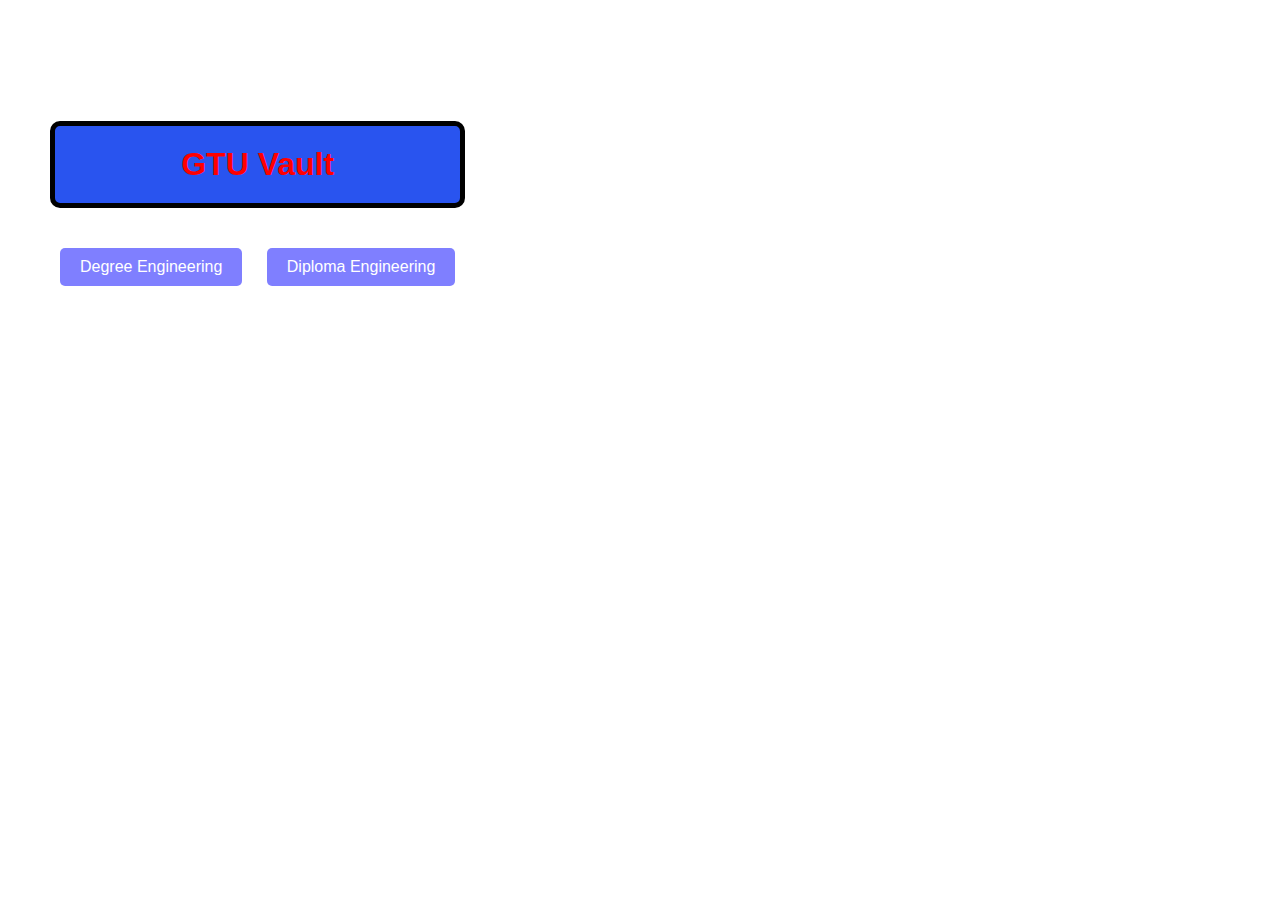
<file: index.html>
<!DOCTYPE html>
<html lang="en">
<head>
    <meta charset="UTF-8">
    <meta name="viewport" content="width=device-width, initial-scale=1.0">
    <title>GTU Vault</title>
    <link rel="stylesheet" href="styles.css">
    <style>
        body{
            background-image: url('https://img.freepik.com/premium-photo/mockup-notebooks-set-stationery-work-study-blue-background-back-school_89386-2941.jpg?size=626&ext=jpg&ga=GA1.1.933601817.1717286400&semt=ais_user');
            background-size: cover; /* Adjust as needed */
            background-position: center; /* Adjust as needed */
            background-repeat: no-repeat; /* Adjust as needed */
            height: max-content;
            width: max-content;
        }
        .section ul {
            display: none;
        }
    </style>
</head>
<body>
    <div class="container">
        <h1 class="title">GTU Vault</h1>
        <div class="options">
            <a href="degree.html" class="option degree">Degree Engineering</a>
            <a href="diploma.html" class="option diploma">Diploma Engineering</a>
        </div>
    </div>
</body>
</html>
</file>
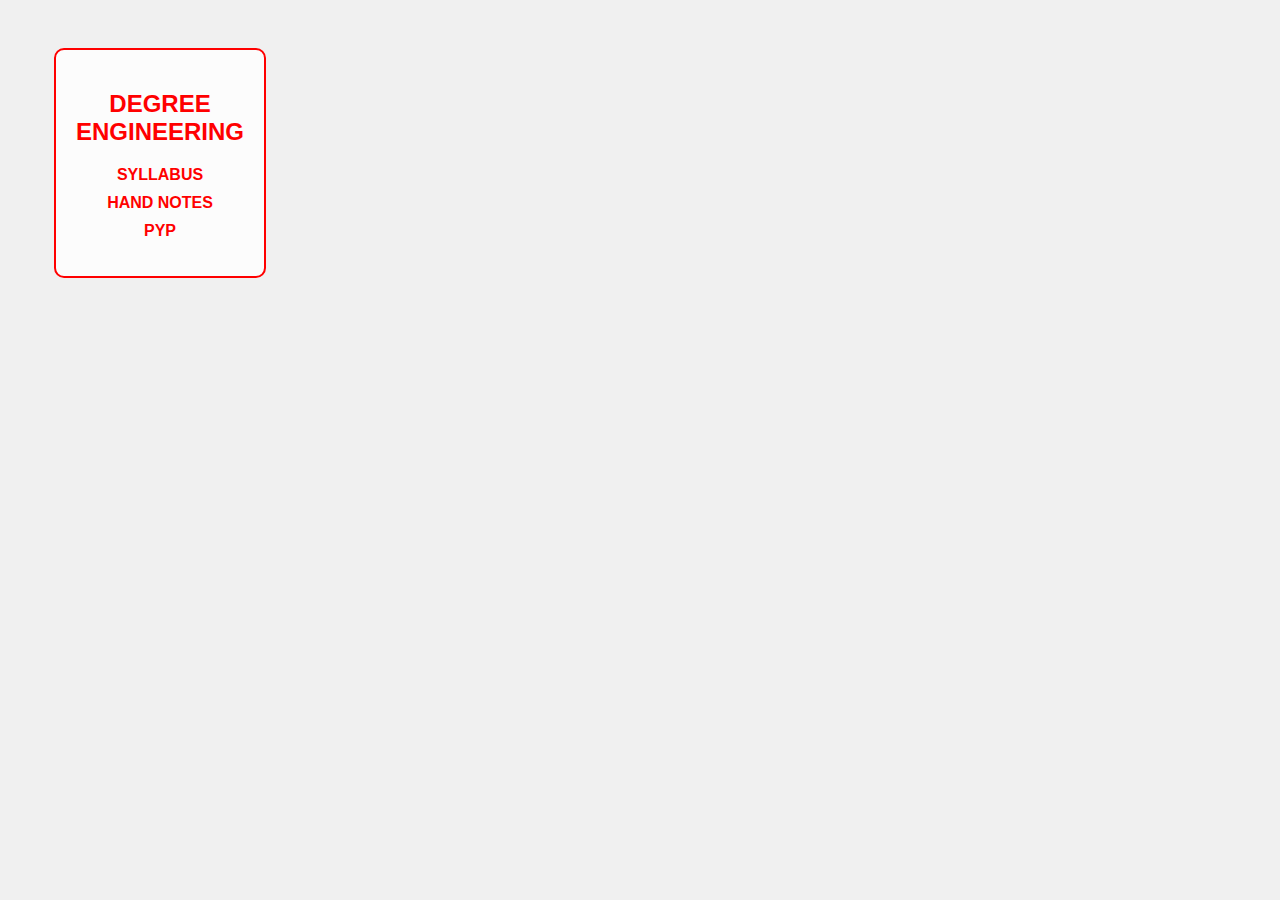
<file: degree.html>
<!DOCTYPE html>
<html lang="en">
<head>
    <meta charset="UTF-8">
    <meta name="viewport" content="width=device-width, initial-scale=1.0">
    <title>DEGREE ENGINEERING</title>
    <link rel="stylesheet" href="degree.css">
    <style>
        body{
            background-image: url('https://img.freepik.com/premium-photo/mockup-notebooks-set-stationery-work-study-blue-background-back-school_89386-2941.jpg?size=626&ext=jpg&ga=GA1.1.933601817.1717286400&semt=ais_user');
            background-size: cover; /* Adjust as needed */
            background-position: center; /* Adjust as needed */
            background-repeat: no-repeat; /* Adjust as needed */
            height: max-content;
            width: max-content;
        }
        .section ul {
            display: none;
        }
        .container {
            /* Styles for your container */
            width: 80%; /* Adjust the width as needed */
            max-width: 600px; /* Set a maximum width if desired */
            padding: 20px; /* Add padding as needed */
            background-color: rgba(255, 255, 255, 0.8); /* Example background color */
            margin-left: 50%;
            margin-right: 50%;
        }
    </style>
</head>
<body>
    <div class="container">
        <h2 class="red-text">DEGREE ENGINEERING</h2>
        <!-- Create a list of options -->
        <ul>
            <!-- Syllabus option with a link -->
            <li><a href="https://gtu.ac.in/Syllabus/Syllabus.aspx?tp=BE" target="_blank" class="red-text">Syllabus</a></li>
            <!-- Notes option -->
            <li><a href="notes.html"class="red-text">Hand Notes</a></li>
            <!-- PYP option -->
            <li><a href="https://gtu.ac.in/Download1.aspx"class="red-text" target="_blank">PYP</a></li>
        </ul>
    </div>
</body>
</html>
</file>
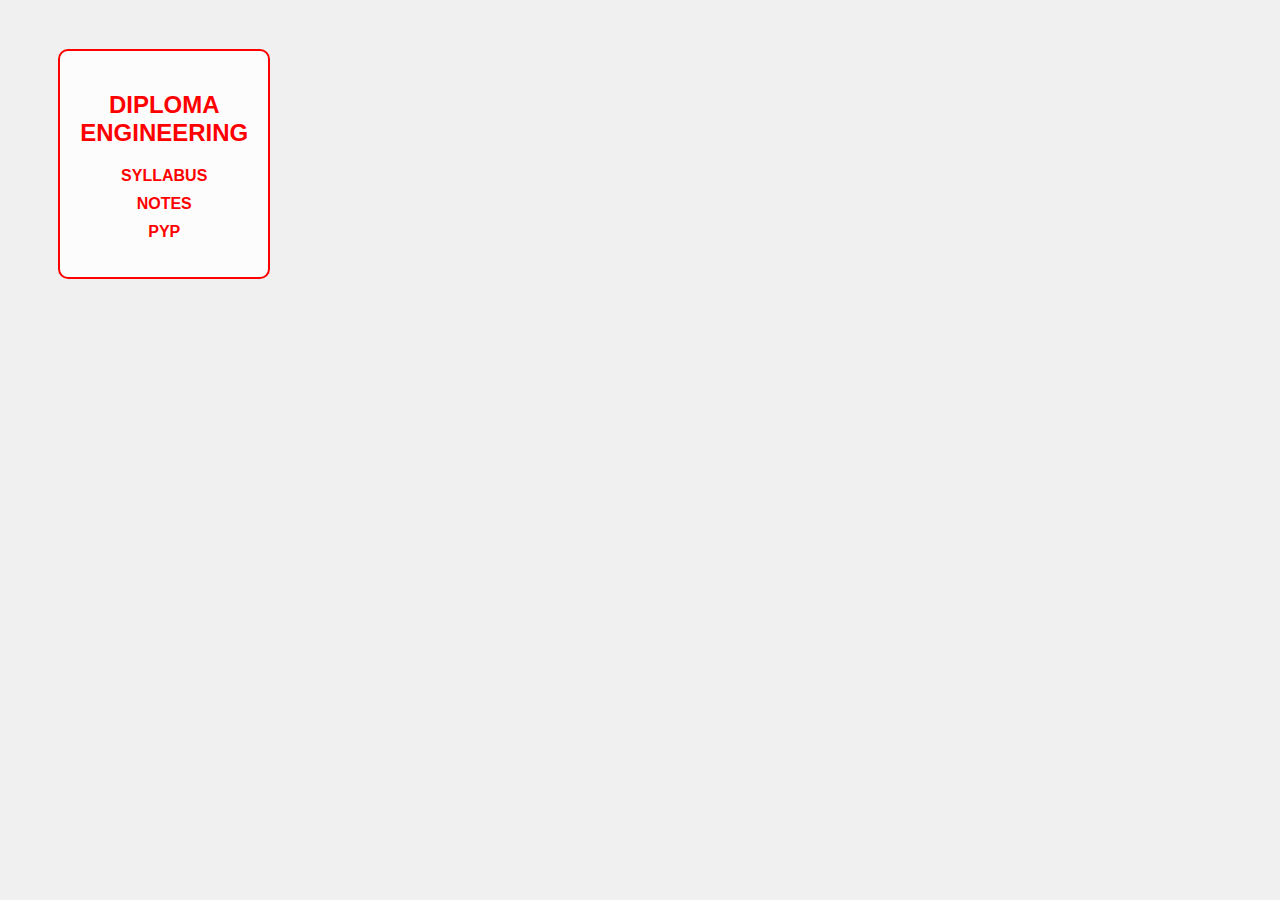
<file: diploma.html>
<!DOCTYPE html>
<html lang="en">
<head>
    <meta charset="UTF-8">
    <meta name="viewport" content="width=device-width, initial-scale=1.0">
    <title>DIPLOMA ENGINEERING</title>
    <link rel="stylesheet" href="diploma.css">
    <style>
        body{
            background-image: url('https://img.freepik.com/premium-photo/mockup-notebooks-set-stationery-work-study-blue-background-back-school_89386-2941.jpg?size=626&ext=jpg&ga=GA1.1.933601817.1717286400&semt=ais_user');
            background-size: cover; /* Adjust as needed */
            background-position: center; /* Adjust as needed */
            background-repeat: no-repeat; /* Adjust as needed */
            height: max-content;
            width: max-content;
        }
        .section ul {
            display: none;
        }
        .container {
            /* Styles for your container */
            width: 80%; /* Adjust the width as needed */
            max-width: 600px; /* Set a maximum width if desired */
            padding: 20px; /* Add padding as needed */
            background-color: rgba(255, 255, 255, 0.8); /* Example background color */
            margin-left: 50%;
            margin-right: 50%;
        }
    </style>
</head>
<body>
    <div class="container">
        <h2 class="red-text">DIPLOMA ENGINEERING</h2>
        <!-- Create a list of options -->
        <ul>
            <!-- Syllabus option with a link -->
            <li><a href="https://syllabus.gtu.ac.in/Syllabus.aspx?tp=DI" target="_blank" class="red-text">SYLLABUS</a></li>
            <!-- Notes option -->
            <li><a href="https://darshan.ac.in/gtu-study-material" target="_blank" class="red-text">NOTES</a></li>
            <!-- PYP option -->
            <li><a href="https://www.gtupaper.in/diploma" target="_blank" class="red-text">PYP</a></li>
        </ul>
    </div>
</body>
</html>
</file>
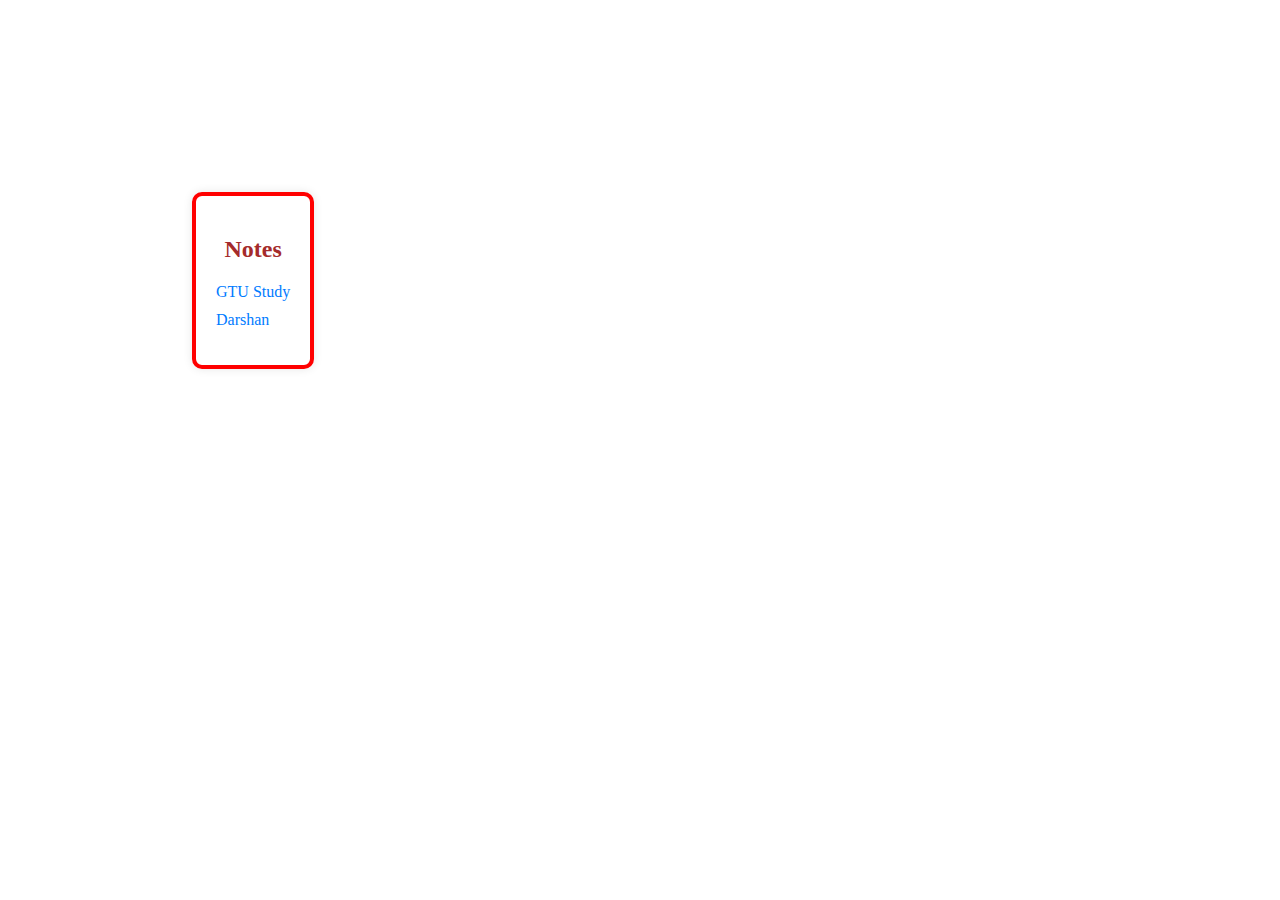
<file: notes.html>
<!DOCTYPE html>
<html lang="en">
<head>
    <meta charset="UTF-8">
    <meta name="viewport" content="width=device-width, initial-scale=1.0">
    <title>Notes</title>
    <Link rel="stylesheet" href="notes.css">
    <style>
        body{
            background-image: url('https://img.freepik.com/premium-photo/mockup-notebooks-set-stationery-work-study-blue-background-back-school_89386-2941.jpg?size=626&ext=jpg&ga=GA1.1.933601817.1717286400&semt=ais_user');
            background-size: cover; /* Adjust as needed */
            background-position: center; /* Adjust as needed */
            background-repeat: no-repeat; /* Adjust as needed */
            height: max-content;
            width: max-content;
        }
        .section ul {
            display: none;
        }
    </style>
</head>
<body>
    <div class="container">
        <h2 style="text-align: center;">Notes</h2>
        <ul>
            <li><a href="https://gtustudy.in/gtu-books-study-material/#">GTU Study</a></li>
            <li><a href="https://www.darshan.ac.in/gtu-study-material">Darshan</a></li>
        </ul>
            
            
    <script>
        // Function to toggle visibility of options
        function toggleOptions(sectionId) {
            var section = document.getElementById(sectionId);
            var optionsList = section.querySelector('ul');
            optionsList.style.display = optionsList.style.display === 'none' ? 'block' : 'none';
        }

        // Add click event listeners to the section headings
        document.getElementById('gtuSection').querySelector('h3').addEventListener('click', function() {
            toggleOptions('gtuSection');
        });
        document.getElementById('darshanSection').querySelector('h3').addEventListener('click', function() {
            toggleOptions('darshanSection');
        });
    </script>
</body>
</html>
</file>
<file: styles.css>
body {
        margin: 0;
        padding: 0;
        font-family: Arial, sans-serif;
        
background: url("https://img.freepik.com/premium-photo/mockup-notebooks-set-stationery-work-study-blue-background-back-school_89386-2941.jpg?size=626&ext=jpg&ga=GA1.1.933601817.1717286400&semt=ais_user");
}
.title{
  
        background-color: rgb(41, 84, 239); /* Light blue background */
        border: 5px solid black; /* Thick black border */
        padding: 20px; /* Add some padding inside the box */
        border-radius: 10px; /* Add rounded corners to the box */

}

.container {
    text-align: center;
    margin-top: 50px;
  
    background-size: cover;
    padding: 50px;
    border-radius: 10px;
}

.title {
    color: red;
}

.options {
    margin-top: 30px;
}

.option {
    display: inline-block;
    margin: 10px;
    padding: 10px 20px;
    background-color: rgba(0, 0, 255, 0.5); /* Darken blue with opacity */
    color: white;
    text-decoration: none;
    border-radius: 5px;
    transition: background-color 0.3s ease;
}

.option:hover {
    background-color: rgba(0, 0, 255, 0.8); /* Darken blue further on hover */
}
</file>
<file: degree.css>
/* Apply styles to the container */
.container {
    border: 2px solid red; /* Red border */
    padding: 20px;
    margin: 20px;
    border-radius: 10px; /* Rounded corners */
    text-align: center;
    justify-content: center;
    margin: 15%;
 
}

/* Apply styles to the heading */
.red-text {
    color: rgb(51, 98, 216); /* Red text color */
    font-family: Arial, sans-serif;
    font-weight: bold; /* Bold text */
    text-transform: uppercase; /* Uppercase letters */
} /* Font style */


/* Style the list items */
.container ul {
    list-style-type: none; /* Remove default bullet points */
    padding: 0;
}

.container ul li {
    margin-bottom: 10px;
}

/* Style the links */
.red-text {
    text-decoration: none;
    color: red; /* Remove underline */
}

.red-text:hover {
    text-decoration: underline; /* Underline on hover */
}
.li{
    text-align: center;
}
body {
    display: flex;
    justify-content: center;
    align-items: center;
    height: 100vh;
    margin: 0;
    background-color: #f0f0f0; /* Optional: light background color for contrast */
}
</file>
<file: diploma.css>
/* Apply styles to the container */
.container {
    border: 2px solid red; /* Red border */
    padding: 20px;
    margin: 20px;
    border-radius: 10px; /* Rounded corners */
    text-align: center;
    justify-content: center;
    margin: 15%;
 
}

/* Apply styles to the heading */
.red-text {
    color: rgb(51, 98, 216); /* Red text color */
    font-family: Arial, sans-serif;
    font-weight: bold; /* Bold text */
    text-transform: uppercase; /* Uppercase letters */
} /* Font style */


/* Style the list items */
.container ul {
    list-style-type: none; /* Remove default bullet points */
    padding: 0;
}

.container ul li {
    margin-bottom: 10px;
}

/* Style the links */
.red-text {
    text-decoration: none;
    color: red; /* Remove underline */
}

.red-text:hover {
    text-decoration: underline; /* Underline on hover */
}
.li{
    text-align: center;
}
body {
    display: flex;
    justify-content: center;
    align-items: center;
    height: 100vh;
    margin: 0;
    background-color: #f0f0f0; /* Optional: light background color for contrast */
}
</file>
<file: notes.css>
body {
                /* Set the background image and its properties */
                background-image: url('https://img.freepik.com/premium-photo/mockup-notebooks-set-stationery-work-study-blue-background-back-school_89386-2941.jpg?size=626&ext=jpg&ga=GA1.1.933601817.1717286400&semt=ais_user');
                /* Set background size, position, and repeat properties as needed */
                background-size: cover; /* Adjust as needed */
                background-position: center; /* Adjust as needed */
                background-repeat: no-repeat; /* Adjust as needed */
                display: flex;
    justify-content: center;
    align-items: center;
    height: 100vh;
    margin: 15%;
            }
        

        .container {
border: 4px solid red ;
            max-width: 800px;
            margin: 0 auto;
            padding: 20px;
            background-color: #fff;
            border-radius: 10px;
            width: 90%; /* Increased width for larger container */
    max-width: 1200px; /* Increased max-width for larger container */
            box-shadow: 0 0 10px rgba(0, 0, 0, 0.1);
            height: 50%;
        }

        h2 {
            color: #a52b2b;
        }

        ul {
            list-style-type: none;
            padding: 0;
        }

        li {
            margin-bottom: 10px;
        }

        a {
            color: #007bff;
            text-decoration: none;
        }

        a:hover {
            text-decoration: underline;
        }
        /* Apply styles to the body to center the container */


/* Apply styles to the heading */
.heading {
    color: red; /* Red text color */
    font-family: Arial, sans-serif; /* Font style */
    font-weight: bold; /* Bold text */
    text-transform: uppercase; /* Uppercase letters */
    margin-bottom: 20px;
}

/* Style the sections */
.sections {
    display: flex;
    justify-content: space-around;
}

/* Style each section */
.section {
    border: 4px solid red; /* Thicker red border */
    background-color: #e0f7fa; /* Light blue background */
    border-radius: 10px; /* Rounded corners */
    padding: 20px; /* Increased padding for more space inside each section */
    width: 45%;
    box-sizing: border-box; /* Include padding and border in element's total width and height */
}

/* Style the section headings */
.section-heading {
    font-family: Arial, sans-serif; /* Font style */
    font-weight: bold; /* Bold text */
    color: blue; /* Blue text color */
    cursor: pointer; /* Pointer cursor */
    text-transform: uppercase; /* Uppercase letters */
    margin: 0;
}

/* Style the list */
.section ul {
    list-style-type: none; /* Remove default bullet points */
    padding: 0;
    margin: 10px 0 0 0;
}

/* Style the list items */
.section ul li {
    margin-bottom: 10px;
    font-weight: bold; /* Bold text */
}

/* Style the links */
.section ul li a {
    text-decoration: none; /* Remove underline */
    color: blue; /* Blue text color */
}

.section ul li a:hover {
    text-decoration: underline; /* Underline on hover */
}
</file>
